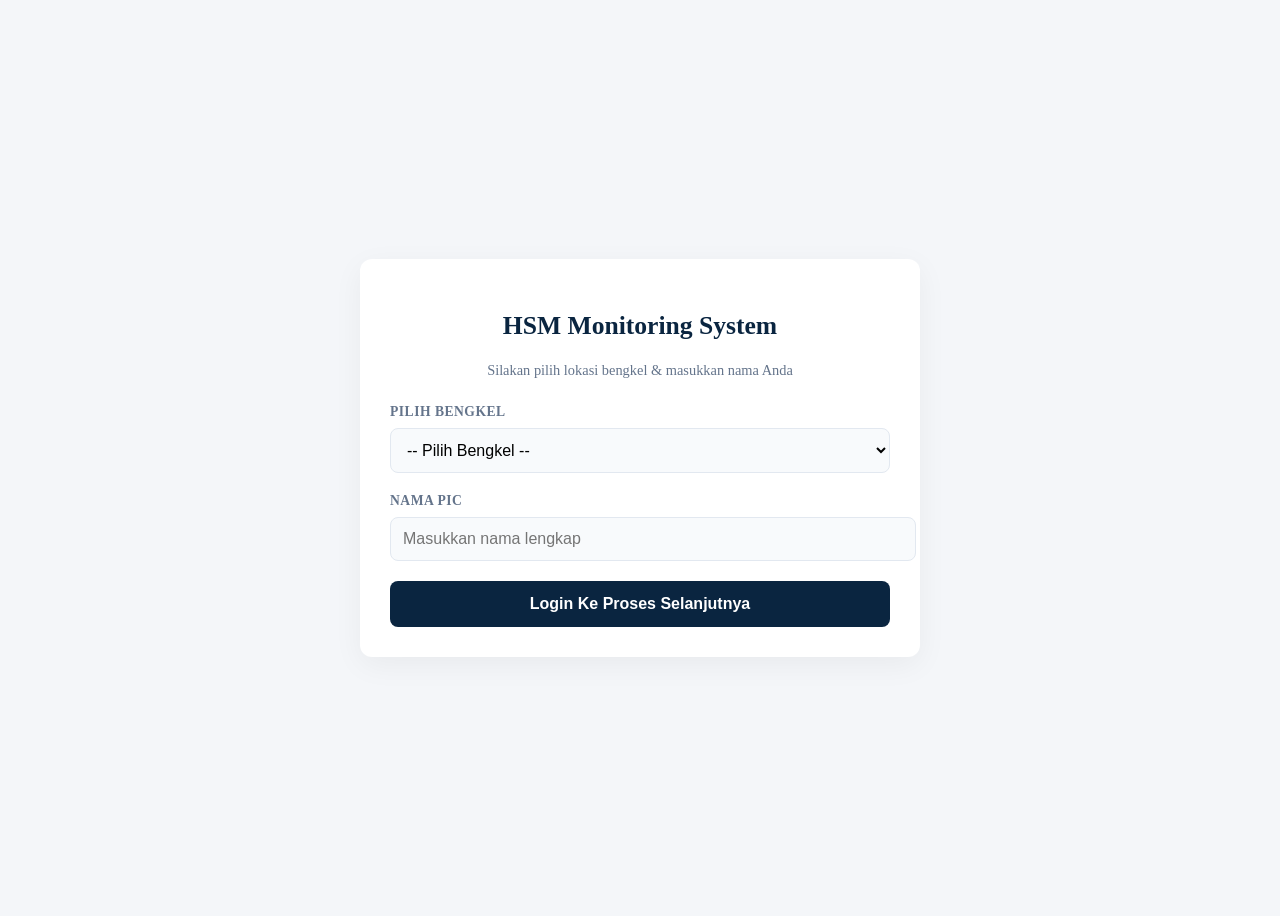
<file: index.html>
<!DOCTYPE html>
<html lang="id">
<head>
  <meta charset="UTF-8">
  <meta name="viewport" content="width=device-width, initial-scale=1.0">
  <title>HSM Monitoring System</title>
  <link rel="stylesheet" href="css/style.css">
</head>
<body style="justify-content: center; align-items: center;">

  <div class="card">
    <div style="text-align: center; margin-bottom: 25px;">
      <h2 style="color: var(--primary-color); font-size: 1.6rem; font-weight: 700;">HSM Monitoring System</h2>
      <p style="color: #64748b; font-size: 0.9rem; margin-top: 5px;">Silakan pilih lokasi bengkel & masukkan nama Anda</p>
    </div>

    <form id="loginForm">
      <div class="form-group">
        <label for="bengkel">Pilih Bengkel</label>
        <select id="bengkel" class="form-control" required>
          <option value="" disabled selected>-- Pilih Bengkel --</option>
          <option value="Hyundai Arjuna">Hyundai Arjuna</option>
          <option value="Hyundai Cempaka Putih">Hyundai Cempaka Putih</option>
          <option value="Hyundai Kebon Jeruk">Hyundai Kebon Jeruk</option>
          <option value="Hyundai Kalimalang">Hyundai Kalimalang</option>
          <option value="Hyundai Pancoran">Hyundai Pancoran</option>
          <option value="Hyundai Pegangsaan">Hyundai Pegangsaan</option>
          <option value="Hyundai BSD">Hyundai BSD</option>
          <option value="Hyundai Simprug">Hyundai Simprug</option>
          <option value="Hyundai Kediri">Hyundai Kediri</option>
          <option value="Hyundai Karawang">Hyundai Karawang</option>
          <option value="Hyundai Cilandak">Hyundai Cilandak</option>
        </select>
      </div>

      <div class="form-group">
        <label for="pic">Nama PIC</label>
        <input type="text" id="pic" class="form-control" placeholder="Masukkan nama lengkap" required autocomplete="off">
      </div>

      <button type="submit" class="btn btn-primary">Login Ke Proses Selanjutnya</button>
    </form>
  </div>

  <script src="js/auth.js"></script>
</body>
</html>
</file>
<file: css/style.css>
:root {
  --primary-color: #0a2540;
  --secondary-color: #0070f3;
  --background-light: #f4f6f9;
  --text-dark: #1e293b;
  --card-bg: #ffffff;
}

{
  box-sizing: border-box;
  margin: 0;
  padding: 0;
  font-family: -apple-system, BlinkMacSystemFont, "Segoe UI", Roboto, Helvetica, Arial, sans-serif;
}

body {
  background-color: var(--background-light);
  color: var(--text-dark);
  display: flex;
  flex-direction: column;
  min-height: 100vh;
}

.container {
  width: 100%;
  max-width: 1200px;
  margin: 0 auto;
  padding: 20px;
}

.card {
  background: var(--card-bg);
  border-radius: 12px;
  box-shadow: 0 8px 30px rgba(0, 0, 0, 0.05);
  padding: 30px;
  width: 100%;
  max-width: 500px;
  margin: auto;
}

.uppercase-input {
  text-transform: uppercase;
}

.header-nav {
  background-color: var(--primary-color);
  color: white;
  padding: 15px 30px;
  display: flex;
  justify-content: space-between;
  align-items: center;
  box-shadow: 0 4px 12px rgba(0,0,0,0.1);
}

.pic-tag {
  background: rgba(255, 255, 255, 0.15);
  padding: 6px 14px;
  border-radius: 20px;
  font-size: 0.9rem;
  font-weight: 500;
}

/* Form Styling */
.form-group {
  margin-bottom: 20px;
}

.form-group label {
  display: block;
  margin-bottom: 8px;
  font-size: 0.85rem;
  font-weight: 600;
  text-transform: uppercase;
  letter-spacing: 0.5px;
  color: #64748b;
}

.form-control {
  width: 100%;
  padding: 12px;
  border: 1.5px solid #e2e8f0;
  border-radius: 8px;
  font-size: 1rem;
  transition: all 0.3s ease;
  background-color: #f8fafc;
}

.form-control:focus {
  outline: none;
  border-color: var(--secondary-color);
  background-color: #fff;
  box-shadow: 0 0 0 4px rgba(0, 112, 243, 0.1);
}

.form-control:disabled {
  background-color: #e2e8f0;
  color: #64748b;
  cursor: not-allowed;
}

.btn {
  width: 100%;
  padding: 14px;
  border: none;
  border-radius: 8px;
  font-size: 1rem;
  font-weight: 600;
  cursor: pointer;
  transition: all 0.2s ease;
  text-align: center;
  text-decoration: none;
  display: inline-block;
}

.btn-primary {
  background-color: var(--primary-color);
  color: white;
}

.btn-primary:hover {
  background-color: #113458;
  transform: translateY(-1px);
}

.btn-secondary {
  background-color: #e2e8f0;
  color: var(--text-dark);
  margin-top: 10px;
}

.btn-secondary:hover {
  background-color: #cbd5e1;
}

.table-responsive {
  width: 100%;
  overflow-x: auto;
  background: white;
  border-radius: 12px;
  box-shadow: 0 4px 12px rgba(0,0,0,0.02);
}

table {
  width: 100%;
  border-collapse: collapse;
  text-align: left;
}

th {
  background-color: #f8fafc;
  color: #475569;
  padding: 16px;
  font-weight: 600;
  border-bottom: 2px solid #edf2f7;
}

td {
  padding: 16px;
  border-bottom: 1px solid #edf2f7;
  color: #334155;
}

tr:hover {
  background-color: #f8fafc;
}

.flex-container {
  display: flex;
  justify-content: space-between;
  gap: 15px;
  margin-bottom: 15px;
}
</file>
